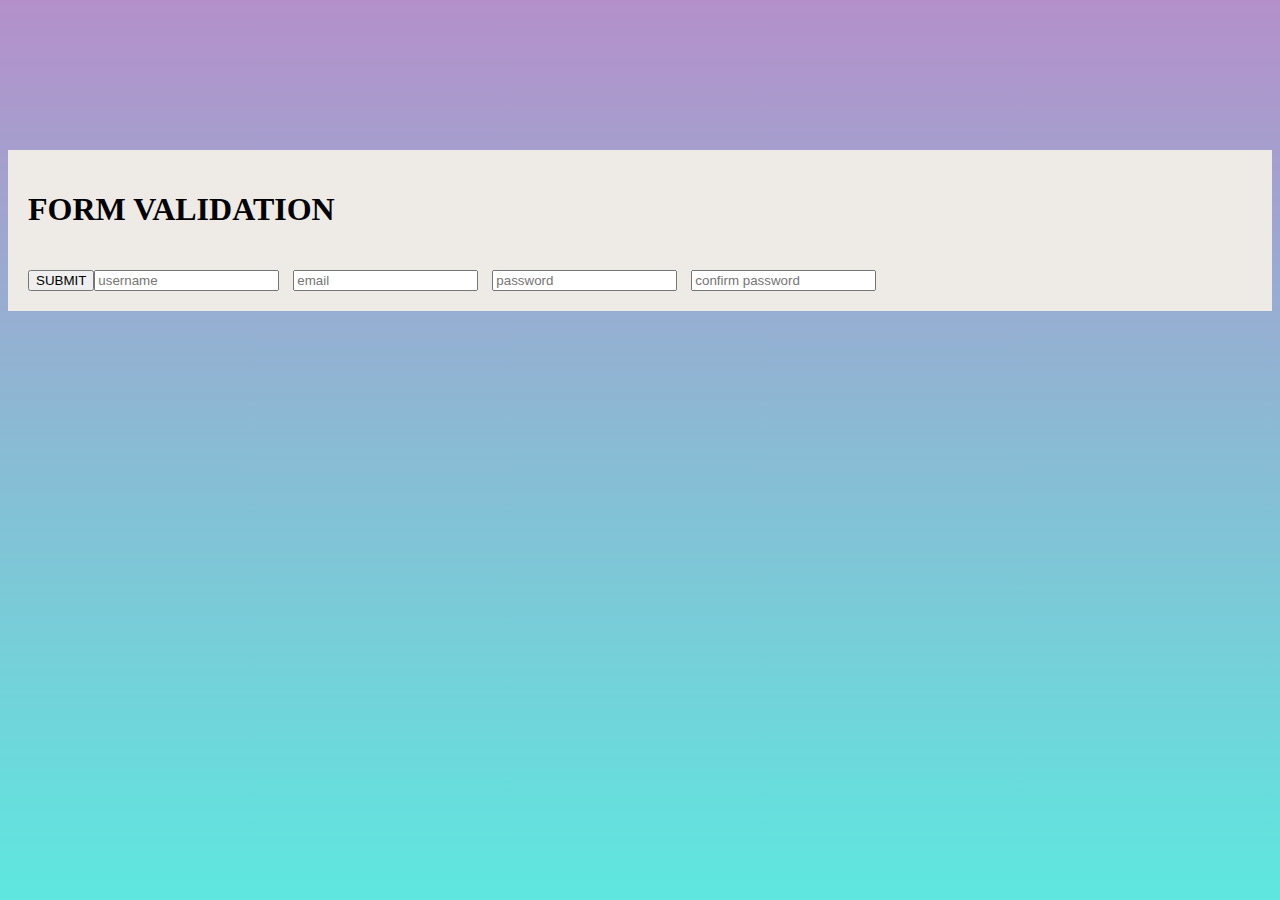
<file: index.html>
<html>
    <head>
<title> FORM VALIDATION</title>
<!-- CSS only -->
<link href="https://cdn.jsdelivr.net/npm/bootstrap@5.2.0-beta1/dist/css/bootstrap.min.css" rel="stylesheet" integrity="sha384-0evHe/X+R7YkIZDRvuzKMRqM+OrBnVFBL6DOitfPri4tjfHxaWutUpFmBp4vmVor" crossorigin="anonymous">
<link rel="stylesheet" href="./vstyle.css">
    </head>
    <body>
<div class="conatiner">
     <div class="row justify-content-center">
        <div class="col-md-5 shadow-lg p-3 mb-5 bg-white rounded">

<h1>FORM VALIDATION</h1>

<input type="text" id="username" class="form-control" placeholder="username">
<small id="username_error"></small>

<input type="text" id="email" class="form-control" placeholder="email">
<small id="email_error"></small>

<input type="text" id="password" class="form-control" placeholder="password">
<small id="password_error"></small>

<input type="text" id="cpassword" class="form-control" placeholder="confirm password">
<small id="cpassword_error"></small>

<button class="btn btn-primary" onclick ="validate()">SUBMIT</button>

</div>
 </div>
</div>

</body>
</html>

<script src="./vnew.js"></script>
</file>
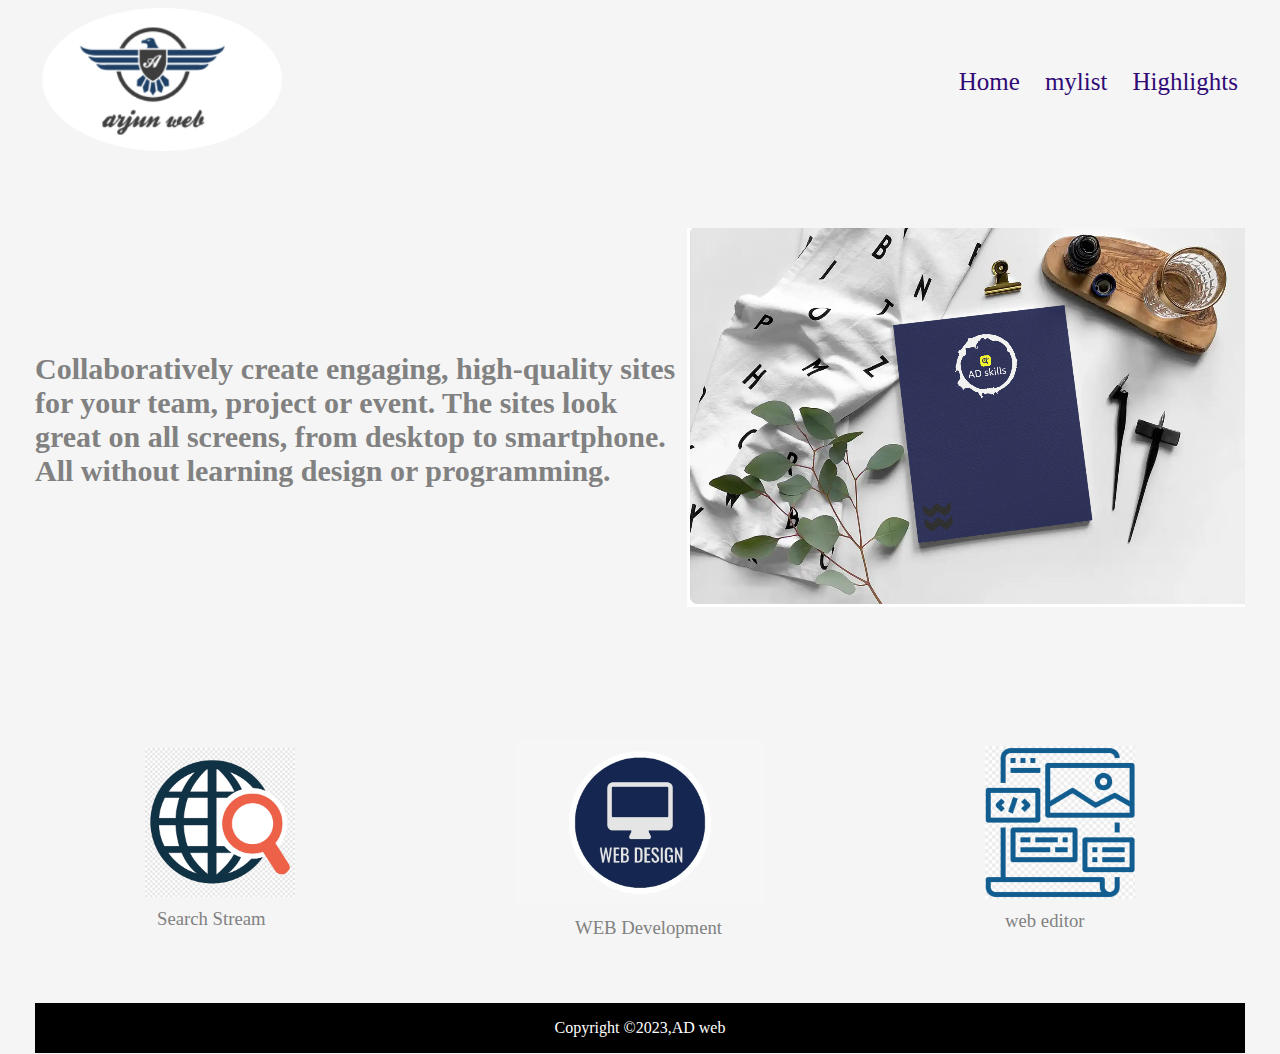
<file: my project 1/index.html>
<!DOCTYPE html>
<html lang="en">
<head>
    <meta charset="UTF-8">
    <meta http-equiv="X-UA-Compatible" content="IE=edge">
    <meta name="viewport" content="width=device-width, initial-scale=1.0">
    <title>MY Website</title>
    <link rel="stylesheet" href="./style.css">
</head>
<body>
    <header class="header container">
     <nav class="header_nav">
            <a href="/">
                <img src="logomyweb.png" alt="arjun web" class="logo">
            </a>
        <div class="header_nav-items">
            <p class="header_nav-item"><a href="/"> Home</a></p>
            <p class="header_nav-item"><a href="#mylist">mylist</a> </p>
            <p class="header_nav-item"><a href="#highlights">Highlights</a> </p>
        </div>
     </nav>
    </header>
    <!---section 1--->
    <main class="main">
        <section class="hero">
            <div class="main_text">
                <h1 class="main_text-heading">Collaboratively create engaging, high-quality sites for your team, project or event. The sites look great on all screens, from desktop to smartphone. All without learning design or programming. </h1>
            </div>
            <div class="main_img">
                <img src="./sec 1img.png" alt="my side img">
            </div>
        </section>
        <section class="showcase">
            <div class="showcase_cards">
               <img class="img1" style="width: 150px" src="search stream img.png" alt="search">
               <h3> Search Stream</h3> 
            </div>
            <div class="showcase_cards">
                <img class="img2" style="width: 250px" src="web design img.png" alt="web">
                <h3 style="margin-left:60px"> WEB Development</h3>
            </div>
            <div class="showcase_cards">
                <img class="img3" style="width:150px" src="editor.png" alt="edit">
                <h3 style="margin-left: 20px"> web editor</h3>
            </div>
        </section>
        <footer class="footer">
        <p class="footer_text">Copyright &copy;2023,AD web </p>
        </footer>
    </main>
    <footer>

    </footer>
   
</body>
</html>
</file>
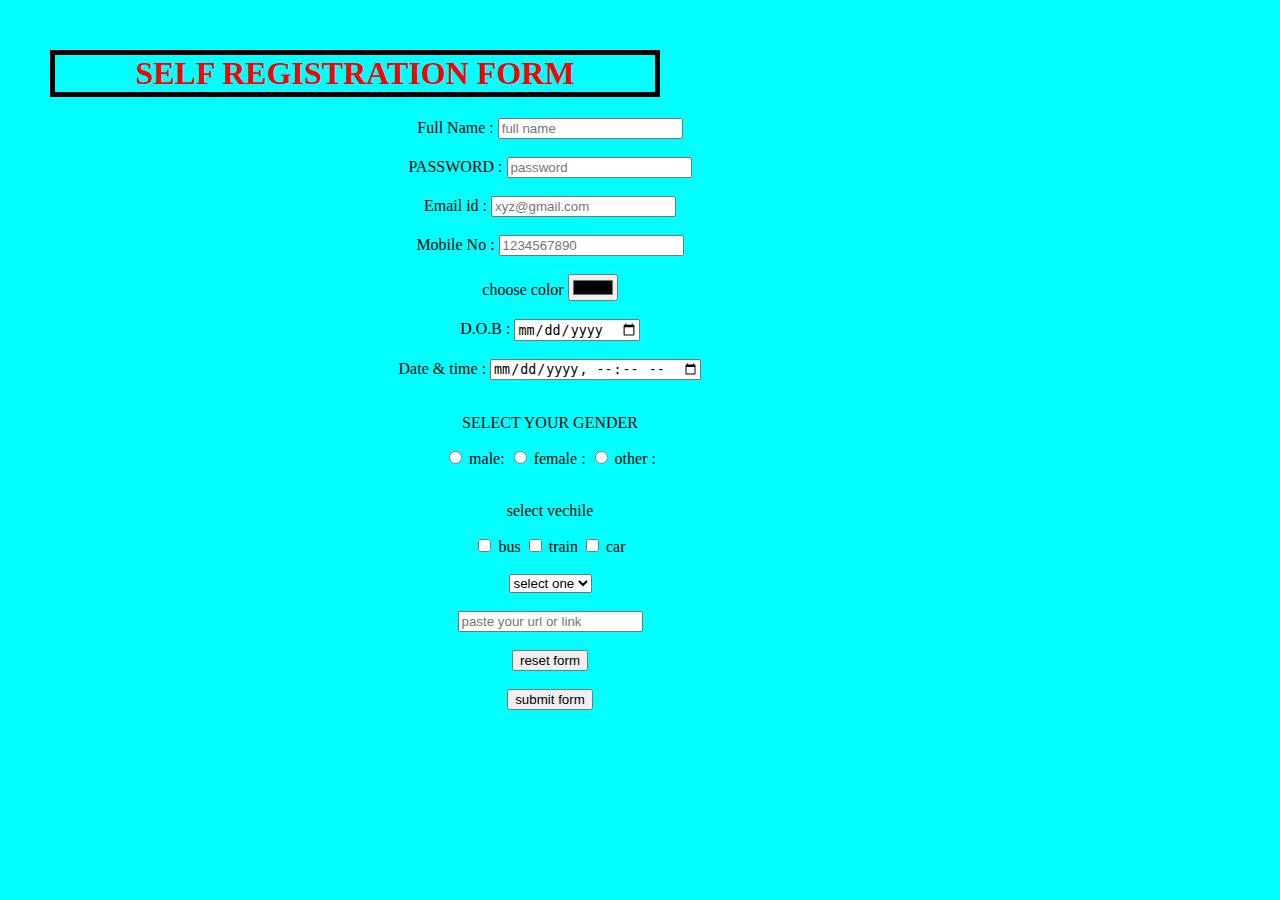
<file: form.html>
<!DOCTYPE html>
<html lang="en">
<head>
    <meta charset="UTF-8">
    <meta http-equiv="X-UA-Compatible" content="IE=edge">
    <meta name="viewport" content="width=device-width, initial-scale=1.0">
    <title>REGISTRATION FORM </title>
    <link href="/style.css" rel="stylesheet">
</head>
<body>
    <h1> SELF REGISTRATION FORM </h1>
    <div>
    <form>
        <label for="name"> Full Name :</label>
        <input type="text" id="name" placeholder="full name"> <br><br>

        <label for="pass"> PASSWORD :</label>
        <input type="password" id="pass" placeholder="password"><br><br>

        <label for="mail"> Email id :</label>
        <input type="email" id="mail" placeholder="xyz@gmail.com"><br><br>

        <label for="number"> Mobile No :</label>
        <input type="number" id="number" placeholder="1234567890"><br><br>

        <label for="color">choose color</label>
        <input type="color" id="color"><br><br>

        <label for="Dob">D.O.B :</label>
        <input type="date" id="Dob" placeholder="dd/mm/yy"><br><br>

        <label for="datetime">Date & time :</label>
        <input type="datetime-local" id="datetime"><br><br>

        <p>SELECT YOUR GENDER</p>
        <input type="radio" name="gender" id="male">
        <label for="male">male: </label>
        <input type="radio" name="gender" id="female">
        <label for="female"> female :</label>
        <input type="radio" name="gender" id="other">
        <label for="other">other : </label><BR><br>

         <p>select vechile</p>  
         <input type="checkbox" id="bus">
         <label for=""> bus</label>
         <input type="checkbox" id="train">
         <label for="train"> train</label>
         <input type="checkbox" id="car">
         <label for="car"> car</label><br><br>
          <select>
              <option>select one</option>
              <option>car</option>
              <option>bus</option>
          </select><br><br>
          <input type="url" placeholder="paste your url or link" ><br><br>
        <input type="reset" value="reset form"><br><br>

        <input type="submit" value="submit form">

    </form> 
   </div>
</body>
</html>
</file>
<file: vstyle.css>
body{
    background-image: linear-gradient(to top, #5ee7df 0%, #b490ca 100%);
}
.col-md-5{
    margin-top: 150px !important;
    background-color:rgb(238, 235, 230)  !important;
padding: 20px;
}
input{
    margin-top: 20px;
}
button{
    margin-top: 20px !important;
    float: left;
}
.success{
    border: 3px solid green !important;
}
.error{
    border: 3px solid red !important;
}
small{
    color: red;
    font-weight: bold;
    margin: 5px;
    text-align: start !important;
}
/* body{
    background-image: linear-gradient(to top, #5ee7df 0%, #b490ca 100%);
}
.col-md-5{
    margin-top: 150px !important;
    background-color:wheat  !important;
padding: 20px;
}
input{
    margin-top: 20px;
}
button{
    margin-top: 20px !important;
    float: left;
}
.success{
    border: 3px solid green !important;
}
.error{
    border: 3px solid red !important;
}
small{
    color: red !important;
    font-weight: bold !important;
} */
</file>
<file: my project 1/style.css>
*{
 margin: 0;
 padding: 0;   
}
body{
    background-color: whitesmoke;
    font-family: 'Times New Roman', Times, serif;
}
.container{
    margin: 0 34px;
    padding: 8px;
}
.header_nav{
    display: flex;
    justify-content: space-between;
    align-items: center;
    
}
.logo{
    width: 240px;
     border: #818181;
     border-radius: 100%;
}
.header_nav-items{
    display: flex;
    gap: 25px;
    align-items: center;
    font-size: 25px;
}
.header_nav-item a{
    color: rgb(48, 10, 117);
    text-decoration: none;
}
.header_nav-item a:hover{
    color:green;
    text-decoration:underline ;
}
/* section */
  .main{
      margin: 0 34px;
      padding: 1px;
  }
 .hero{
     display: flex;
     padding-top: 64px;
     padding-bottom: 64px;
     justify-content: space-between;
     align-items: center;
 }
 .main_text{
  width: 700px;
 }

 .main_text-heading{
     font-size: 30px;
     color: #818181;
 }    
/* section 2*/ 
.showcase{
    display: flex;
    padding-top: 64px;
    padding-bottom: 64px;
    justify-content: space-around;
    align-items: center;
}
.showcase_cards h3{
    color:#818181;
    font-weight:500 ;
    margin-top: 7px;
    margin-left: 12px;
}
.footer{
    background-color: black;
    color: white;
    padding: 16px;
}
.footer_text{
text-align: center;
}
</file>
<file: style.css>
body{
    background-color: aqua;
    width: 500px;
    background-image:url(https://png.pngtree.com/thumb_back/fh260/background/20201024/pngtree-minimal-cylinder-podium-scene-with-geometrical-forms-image_435987.jpg) ;
    background-repeat: no-repeat;
    background-size: cover;
  text-align: center;
    width: 1000px;
    margin: 50px;

}

h1{
    color: red;
    text-align: justify,center;
    width: 600px;
    border: 5px solid black;
    text-align: center;
    animation: alternate-reverse;
    animation-duration: 10s;
}
</file>
